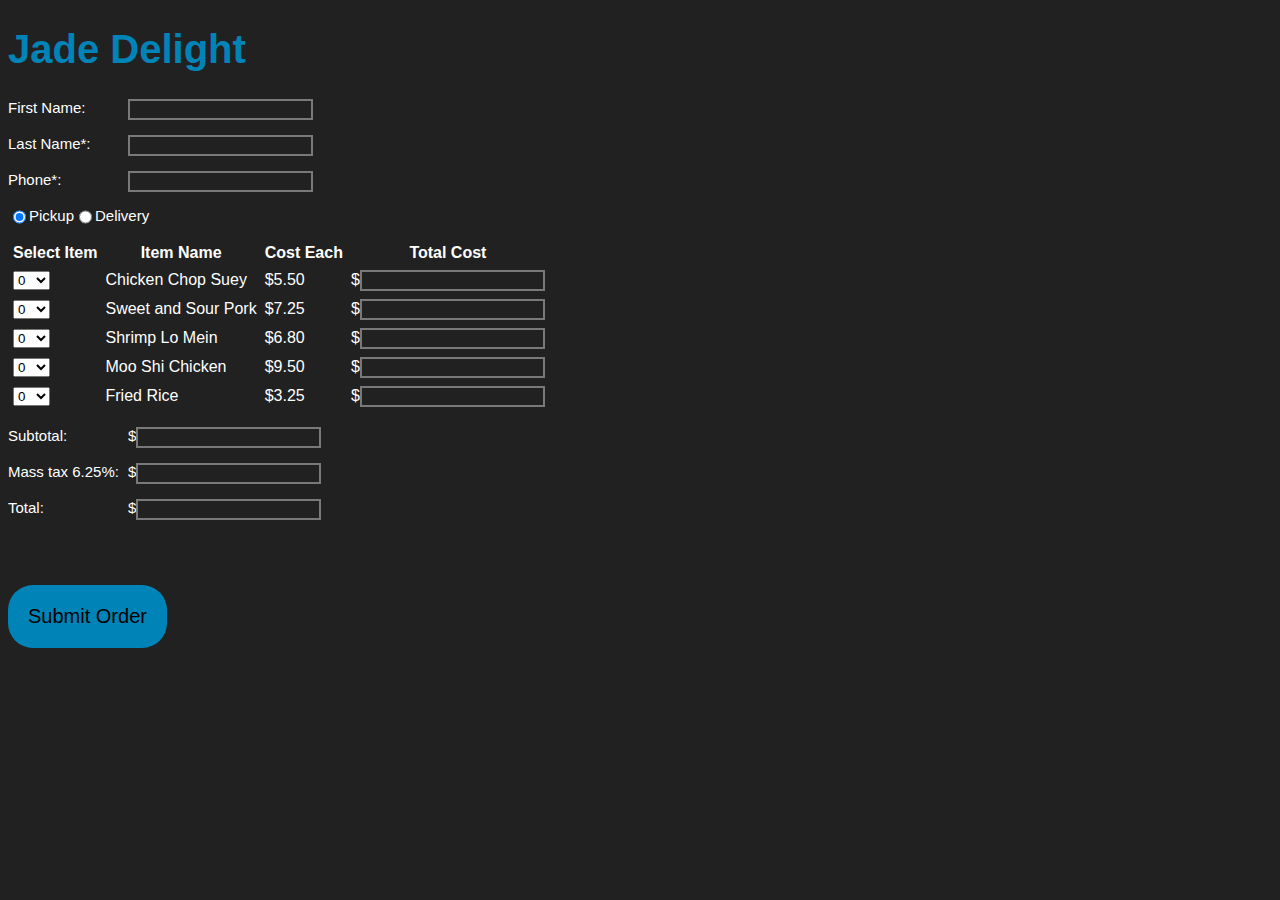
<file: index.html>
<!DOCTYPE html>
<head>
    <meta http-equiv="Content-Type" content="text/html; charset=utf-8"/>
    <title>Jade Delight</title>
    <script src="https://ajax.googleapis.com/ajax/libs/jquery/3.6.0/jquery.min.js"></script>
    <link rel="stylesheet" href="index.css">
</head>

<body>
<script>

    function MenuItem(name, cost) {
        this.name = name;
        this.cost = cost;
    }

    menuItems = new Array(
        new MenuItem("Chicken Chop Suey", 5.5),
        new MenuItem("Sweet and Sour Pork", 7.25),
        new MenuItem("Shrimp Lo Mein", 6.80),
        new MenuItem("Moo Shi Chicken", 9.50),
        new MenuItem("Fried Rice", 3.25)
    );

    function makeSelect(name, minRange, maxRange) {
        var t = "";
        console.log(name);
        t = "<select name='" + name + "' size='1'>";
        for (j = minRange; j <= maxRange; j++)
            t += "<option>" + j + "</option>";
        t += "</select>";
        return t;
    }

    function td(content, className = "") {
        return "<td class = '" + className + "'>" + content + "</td>";
    }

</script>

<h1>Jade Delight</h1>
<form>

    <p class="userInfo"><label>First Name:</label> <input type="text" name='fname'/></p>
    <p class="userInfo"><label>Last Name*:</label> <input type="text" name='lname'/></p>
    <p class="userInfo address"><label>Street*:</label> <input type="text" name='street'/></p>
    <p class="userInfo address"><label>City*:</label> <input type="text" name='city'/></p>
    <p class="userInfo"><label>Phone*:</label> <input type="text" name='phone'/></p>
    <p>
        <input type="radio" name="p_or_d" value="pickup" checked="checked"/>Pickup
        <input type="radio" name='p_or_d' value='delivery'/>
        Delivery
    </p>
    <table border="0" cellpadding="3">
        <tr>
            <th>Select Item</th>
            <th>Item Name</th>
            <th>Cost Each</th>
            <th>Total Cost</th>
        </tr>
        <script>

            var s = "";
            for (i = 0; i < menuItems.length; i++) {
                s += "<tr>";
                s += td(makeSelect("quan" + i, 0, 10), "selectQuantity");
                s += td(menuItems[i].name, "itemName");
                s += td("$" + menuItems[i].cost.toFixed(2), "cost");
                s += td("$<input type='text' name='cost'/>", "totalCost");
                s += "</tr>";


            }
            document.writeln(s);
        </script>
    </table>
    <p class="subtotal totalSection"><label>Subtotal:</label>
        $ <input type="text" name='subtotal' id="subtotal"/>
    </p>
    <p class="tax totalSection"><label>Mass tax 6.25%:</label>
        $ <input type="text" name='tax' id="tax"/>
    </p>
    <p class="total totalSection"><label>Total:</label> $ <input type="text" name='total' id="total"/>
    </p>

    <input type="button" value="Submit Order" id="hhe"/>

</form>

<script src="index.js">

</script>

</body>
</html>
</file>
<file: index.css>
body {
    background-color: #212121;
    font-family: sans-serif;
    color: white;
}

p {
    color: white;
    font-size: 15px;
}

h1 {
    color: #0083b7;
    font-size: 40px;
}

.line{
    background-color: white;
    height: 2px;
    border-radius: 25px;
}

input[type=text] {
    color: white;
    background-color: #212121;
    border: 2px solid rgba(255, 255, 255, .4);
    display: table-cell;
    text-align: left;
}

label {
    display: table-cell;
    text-align: left;
    width: 120px;
}

p {
    child-align: left;
    display: flex;
}

input[type=button] {
    background-color: #0083b7;
    border: none;
    font-size: 20px;
    padding: 20px;
    margin-top: 50px;
    border-radius: 25px;
}
</file>
